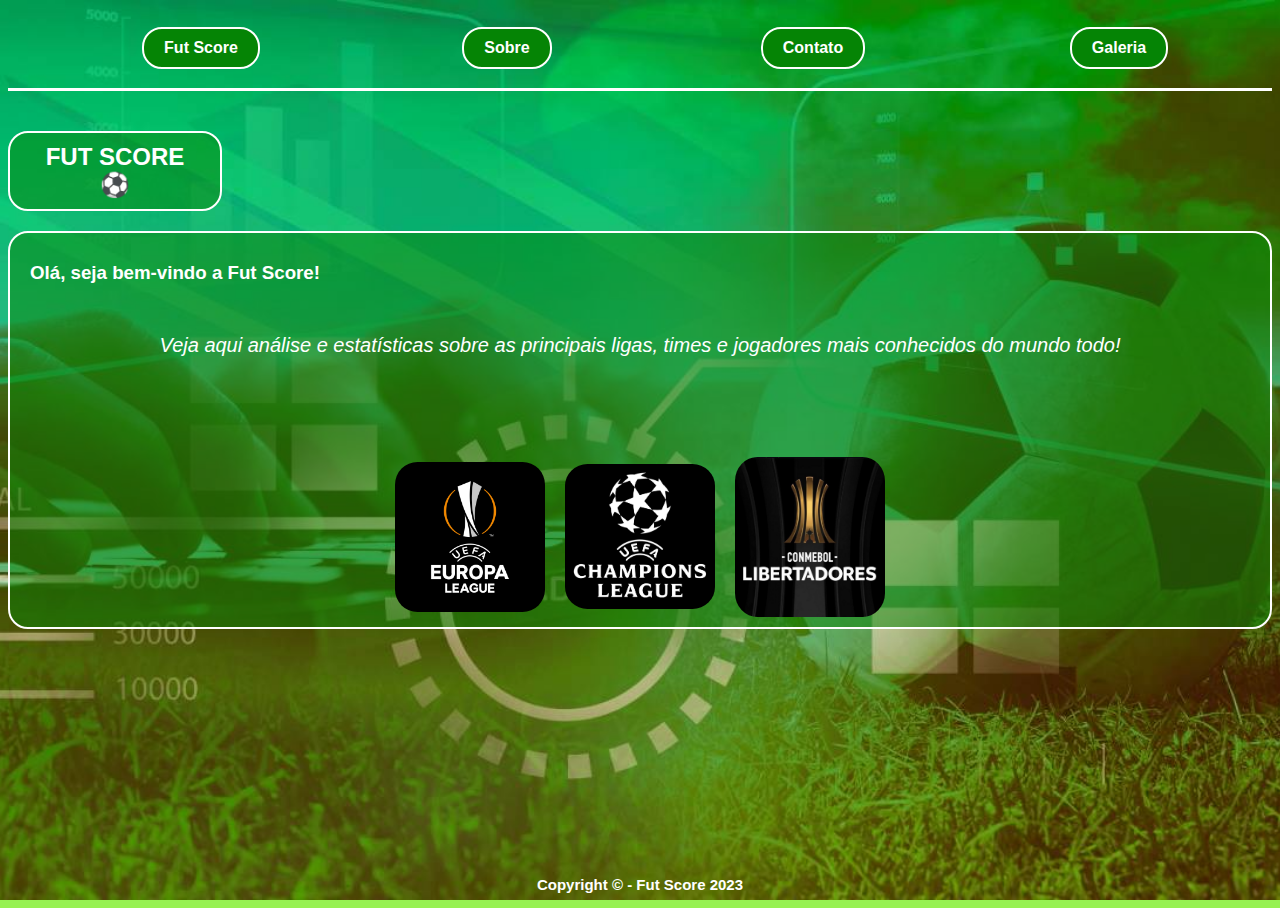
<file: site-empresa/index.html>
<!DOCTYPE html>
<html lang="pt-br">

<head>
    <meta charset="UTF-8">
    <meta http-equiv="X-UA-Compatible" content="IE=edge">
    <meta name="viewport" content="width=device-width, initial-scale=1.0">
    <title>Página Inicial</title>
    <link rel="stylesheet" href="css/estilo.css">
</head>

<body>
    <header>
        <nav id="nav-bar">
            <ul>
                <li><a href="index.html">Fut Score</a></li>
                <li><a href="sobre.html">Sobre</a></li>
                <li><a href="contato.html">Contato</a></li>
                <li><a href="galeria.html">Galeria</a></li>
            </ul>
        </nav>
    </header>

    <section id="intro">
        <h2>FUT SCORE ⚽</h2>
        
        <article id="intro-art">
            <h3>Olá, seja bem-vindo a Fut Score!</h3>
            <p>Veja aqui análise e estatísticas sobre as principais ligas,
                    times e jogadores mais conhecidos do mundo todo!
            </p>

            <div id="intro-img" class="img-link">
                <a href="https://www.uefa.com/uefaeuropaleague/" target="_blank">
                    <img src="img/principal/europa-league-logo.png" alt="europa-league-logo">
                 </a>
    
                <a href="https://pt.uefa.com/uefachampionsleague/" target="_blank">
                    <img src="img/principal/logo-champions.jpg" alt="logo-champions">
                </a>
    
                <a href="https://www.conmebol.com/pt-br/conmebol-libertadores/" target="_blank">
                        <img src="img/principal/logo-liberta.jpg" alt="logo-liberta">
                </a>
             </div>     
         </article>
    </section>

    <footer>
        <p>Copyright &copy; - Fut Score 2023</p>
    </footer>
</body>

</html>
</file>
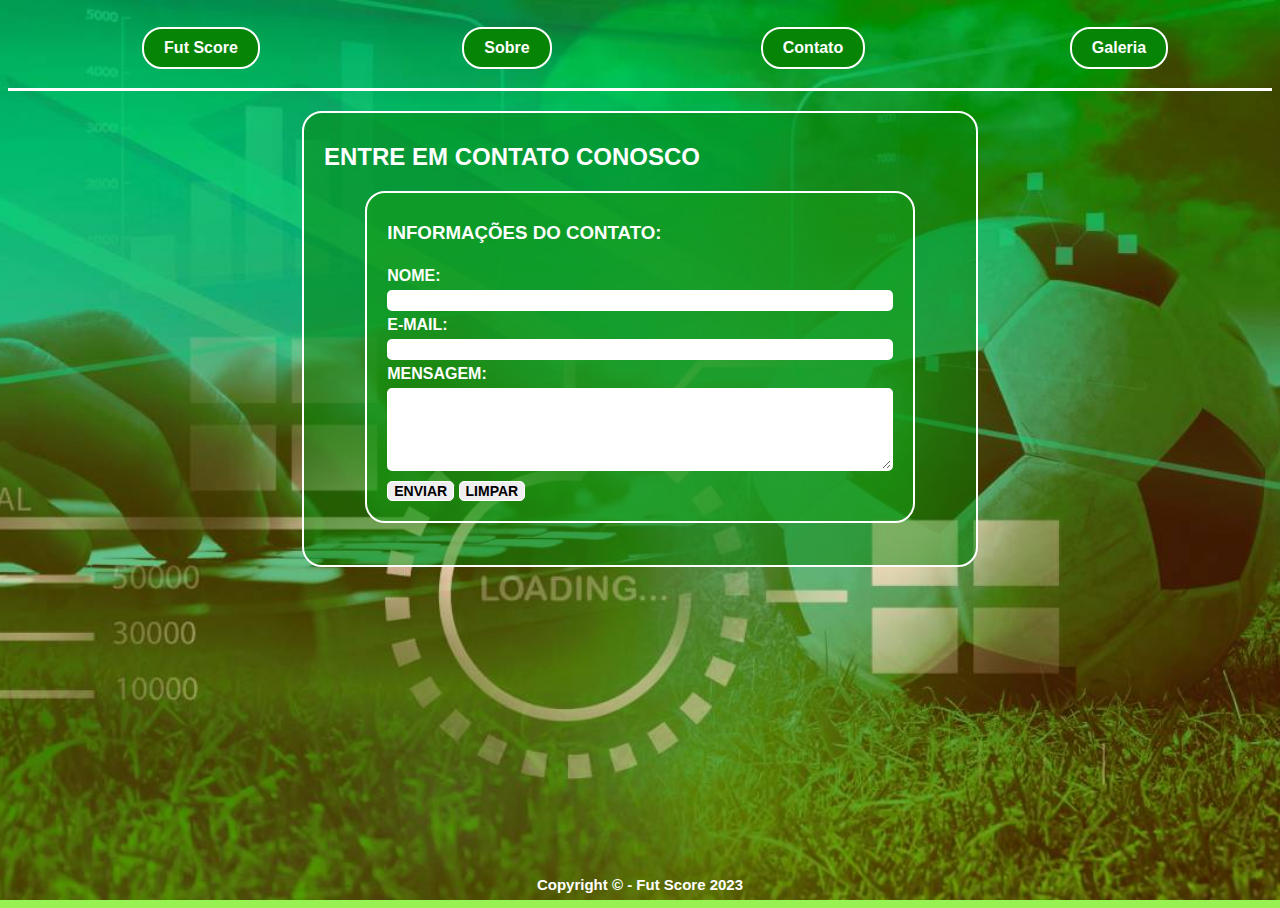
<file: site-empresa/contato.html>
<!DOCTYPE html>
<html lang="pt-br">

<head>
    <meta charset="UTF-8">
    <meta http-equiv="X-UA-Compatible" content="IE=edge">
    <meta name="viewport" content="width=device-width, initial-scale=1.0">
    <title>Contato</title>
    <link rel="stylesheet" href="css/estilo.css">
</head>

<body>
    <header>
        <nav id="nav-bar">
            <ul>
                <li><a href="index.html">Fut Score</a></li>
                <li><a href="sobre.html">Sobre</a></li>
                <li><a href="contato.html">Contato</a></li>
                <li><a href="galeria.html">Galeria</a></li>
            </ul>
        </nav>
    </header>

    <section id="sec-cont">
        <h2>Entre em contato conosco</h2>
        
        <form id="form-cont" action="mensagem.html" method="get">
            <h3>Informações do contato:</h3>

            <label class="label-cont" for="nome">Nome:</label>
            <input class="input-cont" type="text" name="nome" id="nome" required>

            <label class="label-cont" for="email">E-mail:</label>
            <input class="input-cont" type="email" id="email" name="email" required>

            <label class="label-cont" for="mensagem">Mensagem:</label>
            <textarea class="textarea-cont" id="mensagem" name="mensagem" rows="5" cols="50"></textarea>

            <div id="buttons">
                <button class="button-cont" type="submit">Enviar</button>
                <button class="button-cont" type="reset">Limpar</button>
            </div>
            
        </form>

    </section>
    <footer>
        <p>Copyright &copy; - Fut Score 2023</p>
    </footer>
</body>

</html>
</file>
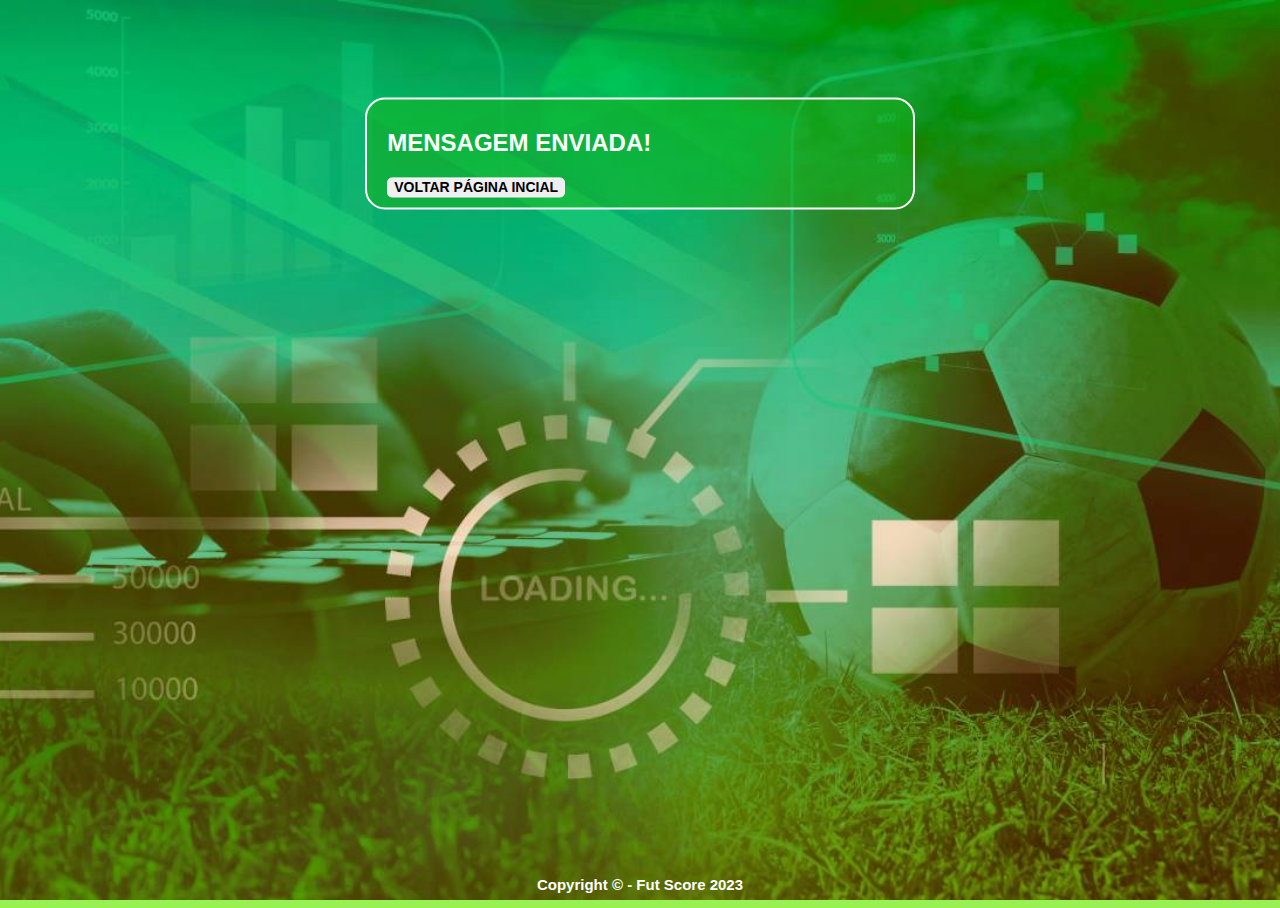
<file: site-empresa/mensagem.html>
<!DOCTYPE html>
<html lang="pt-br">

<head>
    <meta charset="UTF-8">
    <meta http-equiv="X-UA-Compatible" content="IE=edge">
    <meta name="viewport" content="width=device-width, initial-scale=1.0">
    <title>Contato</title>
    <link rel="stylesheet" href="css/estilo.css">
</head>

<body>
    <section id="sec-men">
        <h2>MENSAGEM ENVIADA!</h2>
        <button id="button-men" type="menu"><a href="index.html">Voltar página incial</a></button>
    </section>
    <footer>
        <p>Copyright &copy; - Fut Score 2023</p>
    </footer>
</body>

</html>
</file>
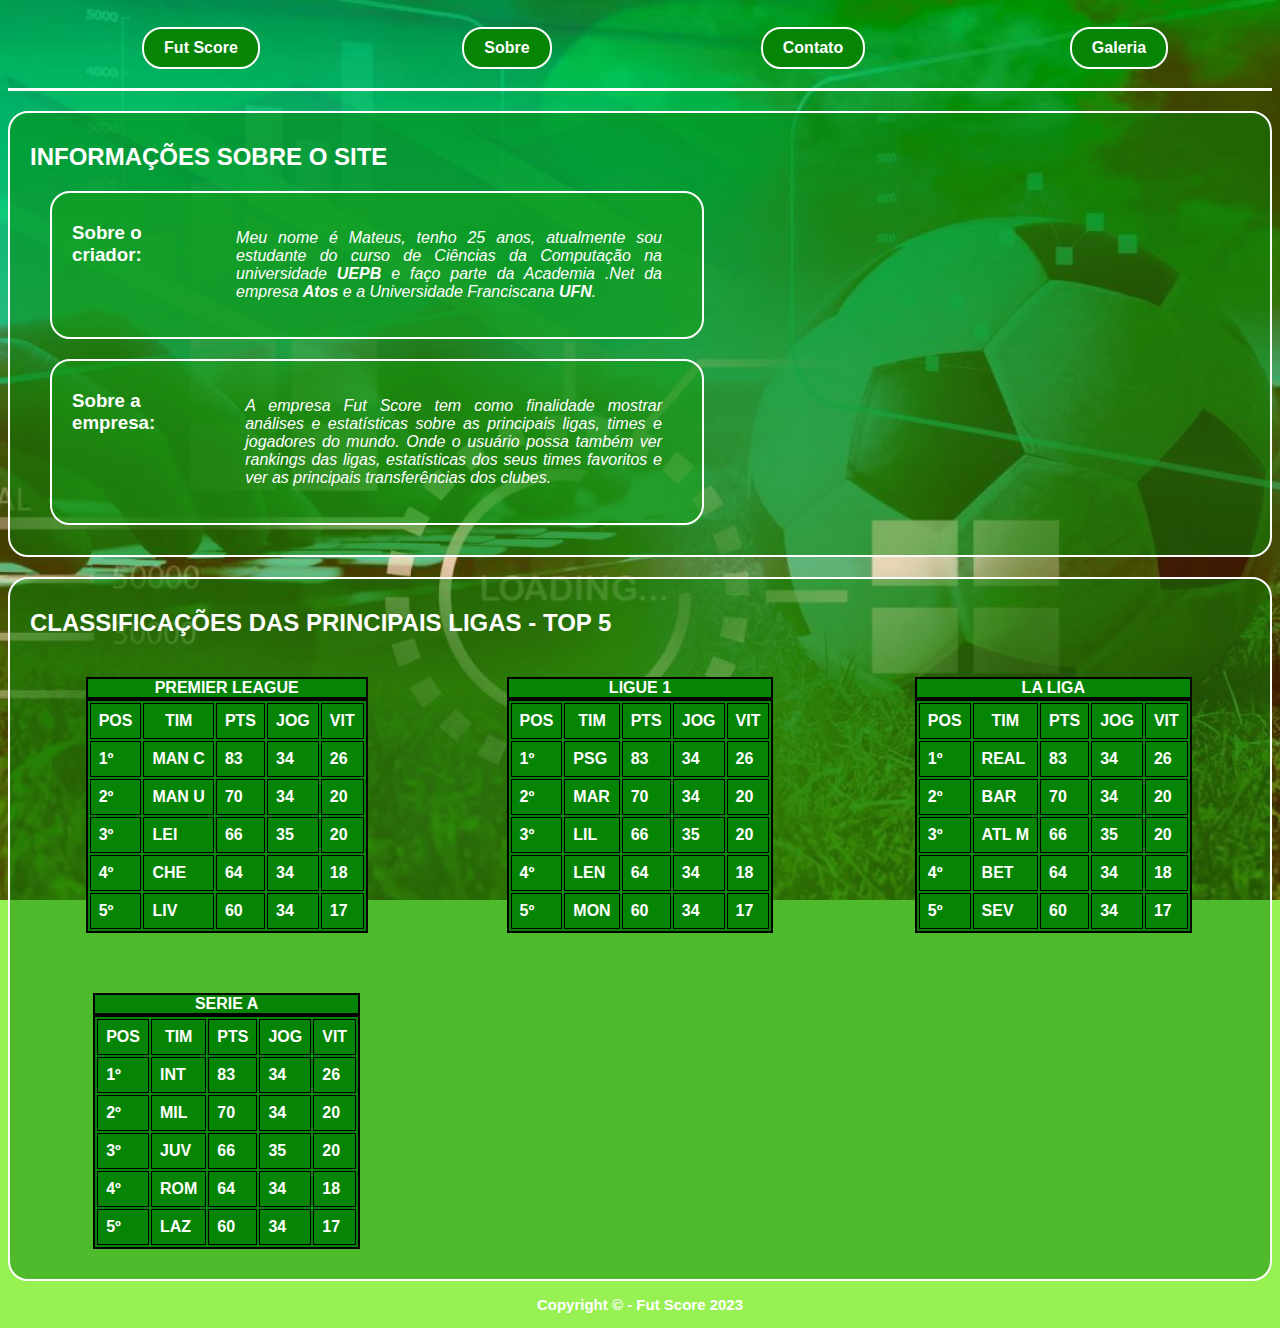
<file: site-empresa/sobre.html>
<!DOCTYPE html>
<html lang="pt-br">

<head>
    <meta charset="UTF-8">
    <meta http-equiv="X-UA-Compatible" content="IE=edge">
    <meta name="viewport" content="width=device-width, initial-scale=1.0">
    <title>Sobre</title>
    <link rel="stylesheet" href="css/estilo.css">
</head>

<body>
    <header>
        <nav id="nav-bar">
            <ul>
                <li><a href="index.html">Fut Score</a></li>
                <li><a href="sobre.html">Sobre</a></li>
                <li><a href="contato.html">Contato</a></li>
                <li><a href="galeria.html">Galeria</a></li>
            </ul>
        </nav>
    </header>

    <section id="sec-sobre" class="sec-sobre-bg">
        <h2>Informações sobre o site</h2>
        
        <article class="art-sobre art-sobre-ani">
            <h3>Sobre o criador:</h3>
            <p>
                Meu nome é Mateus, tenho 25 anos, atualmente sou estudante do curso de 
                Ciências da Computação na universidade <strong>UEPB</strong> e faço parte
                da Academia .Net da empresa <strong>Atos</strong> e a 
                Universidade Franciscana <strong>UFN</strong>.
            </p>
        </article>
        
        <article class="art-sobre art-sobre-ani">
            <h3>Sobre a empresa: </h3>
            <p>
                A empresa Fut Score tem como finalidade mostrar análises e estatísticas sobre 
                as principais ligas, times e jogadores do mundo. Onde o usuário possa também
                ver rankings das ligas, estatísticas dos seus times favoritos e ver as principais
                transferências dos clubes.
            </p>
        </article>
    </section>

    <section id="sec-tab" class="sec-sobre-bg">
        <h2>Classificações das principais ligas - Top 5</h2>
        
        <article id="tables">
          
            <div class="tab-ligas">
                <table>
                    <caption>Premier League</caption>
                    <thead>
                      <tr>
                        <th>pos</th>
                        <th>tim</th>
                        <th>pts</th>
                        <th>jog</th>
                        <th>vit</th>
                      </tr>
                    </thead>
                    <tbody>
                      <tr>
                        <td>1º</td>
                        <td>Man C</td>
                        <td>83</td>
                        <td>34</td>
                        <td>26</td>
                      </tr>
                      <tr>
                        <td>2º</td>
                        <td>Man U</td>
                        <td>70</td>
                        <td>34</td>
                        <td>20</td>
                      </tr>
                      <tr>
                        <td>3º</td>
                        <td>Lei</td>
                        <td>66</td>
                        <td>35</td>
                        <td>20</td>   
                      </tr>
                      <tr>
                        <td>4º</td>
                        <td>Che</td>
                        <td>64</td>
                        <td>34</td>
                        <td>18</td>
                      </tr>
                      <tr>
                        <td>5º</td>
                        <td>Liv</td>
                        <td>60</td>
                        <td>34</td>
                        <td>17</td>
                      </tr>
                    </tbody>
                  </table>
    
                  
            </div>
    
            <div class="tab-ligas">
                <table>
                    <caption>Ligue 1</caption>
                    <thead>
                      <tr>
                        <th>pos</th>
                        <th>tim</th>
                        <th>pts</th>
                        <th>jog</th>
                        <th>vit</th>
                      </tr>
                    </thead>
                    <tbody>
                      <tr>
                        <td>1º</td>
                        <td>PSG</td>
                        <td>83</td>
                        <td>34</td>
                        <td>26</td>
                      </tr>
                      <tr>
                        <td>2º</td>
                        <td>Mar</td>
                        <td>70</td>
                        <td>34</td>
                        <td>20</td>
                      </tr>
                      <tr>
                        <td>3º</td>
                        <td>Lil</td>
                        <td>66</td>
                        <td>35</td>
                        <td>20</td>   
                      </tr>
                      <tr>
                        <td>4º</td>
                        <td>Len</td>
                        <td>64</td>
                        <td>34</td>
                        <td>18</td>
                      </tr>
                      <tr>
                        <td>5º</td>
                        <td>Mon</td>
                        <td>60</td>
                        <td>34</td>
                        <td>17</td>
                      </tr>
                    </tbody>
                  </table>
            </div>
    
            <div class="tab-ligas">
                <table>
                    <caption>La Liga</caption>
                    <thead>
                      <tr>
                        <th>pos</th>
                        <th>tim</th>
                        <th>pts</th>
                        <th>jog</th>
                        <th>vit</th>
                      </tr>
                    </thead>
                    <tbody>
                      <tr>
                        <td>1º</td>
                        <td>Real</td>
                        <td>83</td>
                        <td>34</td>
                        <td>26</td>
                      </tr>
                      <tr>
                        <td>2º</td>
                        <td>Bar</td>
                        <td>70</td>
                        <td>34</td>
                        <td>20</td>
                      </tr>
                      <tr>
                        <td>3º</td>
                        <td>Atl M</td>
                        <td>66</td>
                        <td>35</td>
                        <td>20</td>   
                      </tr>
                      <tr>
                        <td>4º</td>
                        <td>Bet</td>
                        <td>64</td>
                        <td>34</td>
                        <td>18</td>
                      </tr>
                      <tr>
                        <td>5º</td>
                        <td>Sev</td>
                        <td>60</td>
                        <td>34</td>
                        <td>17</td>
                      </tr>
                    </tbody>
                  </table>
            </div>
    
            <div class="tab-ligas">
                <table>
                    <caption>Serie A</caption>
                    <thead>
                      <tr>
                        <th>pos</th>
                        <th>tim</th>
                        <th>pts</th>
                        <th>jog</th>
                        <th>vit</th>
                      </tr>
                    </thead>
                    <tbody>
                      <tr>
                        <td>1º</td>
                        <td>Int</td>
                        <td>83</td>
                        <td>34</td>
                        <td>26</td>
                      </tr>
                      <tr>
                        <td>2º</td>
                        <td>Mil</td>
                        <td>70</td>
                        <td>34</td>
                        <td>20</td>
                      </tr>
                      <tr>
                        <td>3º</td>
                        <td>Juv</td>
                        <td>66</td>
                        <td>35</td>
                        <td>20</td>   
                      </tr>
                      <tr>
                        <td>4º</td>
                        <td>Rom</td>
                        <td>64</td>
                        <td>34</td>
                        <td>18</td>
                      </tr>
                      <tr>
                        <td>5º</td>
                        <td>Laz</td>
                        <td>60</td>
                        <td>34</td>
                        <td>17</td>
                      </tr>
                    </tbody>
                  </table>
            </div>
        </article>
    
    </section>

    <footer>
        <p>Copyright &copy; - Fut Score 2023</p>
    </footer>
</body>

</html>
</file>
<file: site-empresa/css/estilo.css>
/* Padrão para todos */
html {
    height: 100%;
    min-height: 100%;
}

body {
    display: flex;
    flex-direction: column;
    min-height: 100%;
	background: url('../img/img-bg.jpg') no-repeat center center fixed;
  	background-size: cover;
	background-color: rgb(151, 241, 83);
	font-family: 'Segoe UI', Tahoma, Geneva, Verdana, sans-serif;
}

footer {
    margin-top: auto;
	text-align: center;
	font-weight: bold;
	font-size: 15px;
	color: white;
}

nav {
	border-bottom: 3px solid white;
	margin-bottom: 20px;
}

#nav-bar a {
	color: white;
	display: inline-block;
  	padding: 10px 20px;
 	border: 2px solid white;
  	border-radius: 20px;
	background-color: rgb(5, 132, 5);
	font-weight: bold;	
	text-decoration: none;
	transition: color 0.3s ease;
}

#nav-bar a:hover {
	color: rgb(5, 132, 5);
	border: 2px solid rgb(5, 132, 5);
	background-color: rgba(255, 255, 255, 0.71);
}

#nav-bar ul {
	list-style: none;
	display: flex;
	justify-content: space-between;
	flex-wrap: wrap;
}
  
#nav-bar li {
	flex: 1 0 10%;
	margin: 3px;
	text-align: center;
	color: white
}

/* Páginal inicial */

#intro h2 {
	text-transform: uppercase;
	text-align: center;
	color: white;
  	padding: 10px 20px;
 	border: 2px solid white;
	width: 170px;
  	border-radius: 20px;
	background-color: rgb(5, 132, 5, 0.5);
	
}

#intro-art {
	color: white;
  	padding: 10px 20px;
 	border: 2px solid white;
  	border-radius: 20px;
	background-color: rgb(5, 132, 5, 0.5);
}

#intro p {
	text-align: center;
	font-style: oblique;
	margin: 50px;
	font-size: 20px;
	margin-bottom: 100px;
}

#intro-img {
	display: flex;
  	justify-content: center;
  	align-items: center;
}

#intro-img img {
	width: 150px;
	margin: 0 10px;
	border-radius: 15%;
}

.img-link a {
	display: inline-block;
	position: relative;
	overflow: hidden;
	border-radius: 15%;
}
  
.img-link a:hover img {
	transform: scale(1.2);
}
  
.img-link a img {
	display: block;
	transition: transform 0.3s ease-out;
}

/* Páginal sobre */

.sec-sobre-bg {
	color: white;
  	padding: 10px 20px;
 	border: 2px solid white;
  	border-radius: 20px;
	background-color: rgb(5, 132, 5, 0.5);
}

#sec-sobre article {
	display: flex;
	float: left; 
 	width: 50%; 
}

#sec-sobre h2 {
	text-transform: uppercase;
}

.art-sobre {
	display: inline-block;
  	padding: 10px 20px;
 	border: 2px solid white;
  	border-radius: 20px;
	background-color: rgb(22, 158, 22, 0.5);
	margin-bottom: 20px;
	margin-left: 20px;
	width: 50%;
 	height: 50%;
}

.art-sobre p {
	padding: 10px 20px;
	text-align: justify;
	width: 70%;
	font-style: oblique;
}

.art-sobre-ani:hover {
	transform: scale(1.1);
}

.art-sobre-ani  {
	display: block;
	transition: transform 0.3s ease-out;
}

#sec-tab {
	margin-top: 20px;
}

#sec-tab h2{
	text-transform: uppercase;
}

#tables {
	display: grid;
 	grid-template-columns: repeat(auto-fit, minmax(300px, 1fr));
	gap: 20px;
}

#tables div {
	margin: auto;
	margin-bottom: 20px;
	margin-top: 20px;
}

.tab-ligas table, caption {
	background-color: rgb(5, 132, 5);
	border: 2px solid black;
	text-transform: uppercase;
	font-weight: bold;
}

.tab-ligas td, th {
	border: 1px solid black;
	padding: 8px;
	text-transform: uppercase;
}
  
.tab-ligas th {
	font-weight: bold;
	text-transform: uppercase;
}

/* Página contato */
#sec-cont {
	width: 50%; 
  	margin: 0 auto;
	padding: 10px 20px;
	border: 2px solid white;
	border-radius: 20px;
	background-color: rgb(5, 132, 5, 0.5);
}

#sec-cont h2 {
	text-transform: uppercase;
	color: white;
}

#form-cont {
	width: 80%; 
  	margin: 0 auto;
	padding: 10px 20px;
	border: 2px solid white;
	border-radius: 20px;
	background-color: rgb(22, 158, 22, 0.5);
	margin-bottom: 5%;
	display: flex;
	flex-direction: column;
}

#form-cont h3 {
	text-transform: uppercase;
	color: white;
}

.label-cont {
	text-transform: uppercase;
	color: white;
	padding-top: 5px;
	padding-bottom: 5px;
	font-weight: bold;
}

.input-cont {
	border-radius: 5px;
	border: 2px solid white;
}

.textarea-cont {
	border-radius: 5px;
	border: 2px solid white;
}

#buttons {
	margin-top: 10px;
	margin-bottom: 10px;
}

.button-cont {
	border-radius: 5px;
	border: 1px solid white;
	text-transform: uppercase;
	font-weight: bold;
	font-size: 14px;
	font-family: 'Segoe UI', Tahoma, Geneva, Verdana, sans-serif;
}

.button-cont:hover {
	background-color: rgb(197, 199, 199);
}

/* Página de mensagem */
#sec-men {
	width: 40%; 
  	margin: 0 auto;
	padding: 10px 20px;
	border: 2px solid white;
	border-radius: 20px;
	background-color: rgb(24, 177, 24, 0.5);
	color: white;
	top: 80%;
  	left: 80%;
  	transform: translate(0%, 80%);
}

#button-men {
	border-radius: 5px;
	border: 1px solid white;
	text-transform: uppercase;
	font-weight: bold;
	font-size: 14px;
	font-family: 'Segoe UI', Tahoma, Geneva, Verdana, sans-serif;
}

#button-men a {
	font-weight: bold;	
	text-decoration: none;
	color: black;
}

/* Página de galeria */
#sec-gal h2 {
	color: white;
	padding: 10px;
	text-transform: uppercase;
	text-align: center;
}

#painel {
	width: 80%; 
  	margin: 0 auto;
	padding: 10px 20px;
	border: 2px solid white;
	border-radius: 20px;
	background-color: rgb(5, 132, 5, 0.5);
	margin-bottom: 5%;
	display: flex;
	flex-wrap: wrap;
	justify-content: center;
}
  
#painel a {
	display: block;
	margin: 10px;
	width: 300px;
	height: 300px;
	overflow: hidden;
	border-radius: 20px;
}
  
#painel img {
	width: 100%;
	height: 100%;
	object-fit: cover;
	transition: transform 0.3s cubic-bezier();
}
  
#painel a:hover img {
	transform: scale(1.2);
}
</file>
